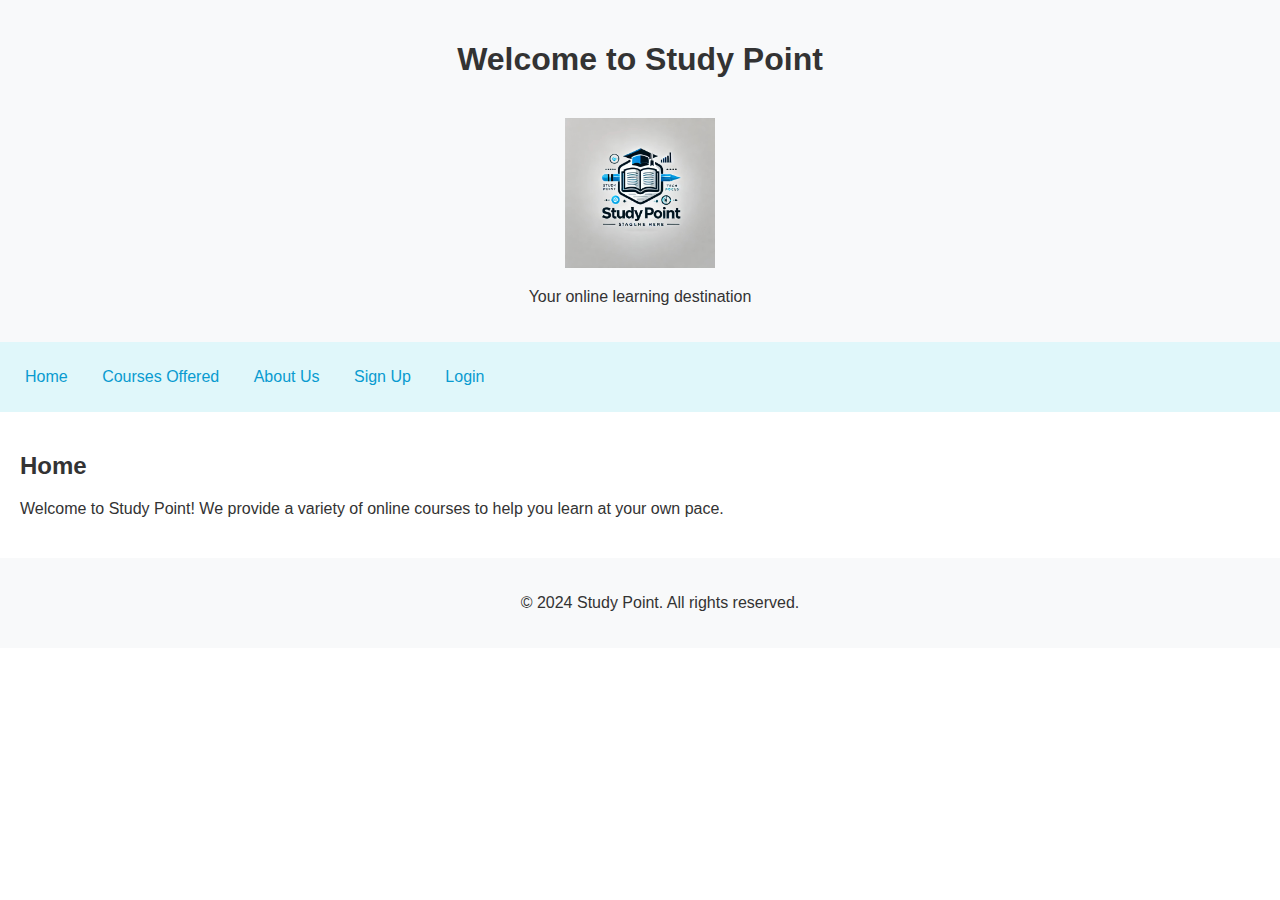
<file: index.html>
<!DOCTYPE html>
<html lang="en">
<head>
    <meta charset="UTF-8">
    <meta name="viewport" content="width=device-width, initial-scale=1.0">
    <title>Study Point - Home</title>
    <link rel="stylesheet" href="styles.css">
</head>
<body>
    <header>
        <h1>Welcome to Study Point</h1><br>
        <img src="studypoint-logo.jpg" alt="Study Point Logo" height="150 px" width="150 px">
        <p>Your online learning destination</p>
    </header>
    <nav>
        <ul>
            <li><a href="index.html">Home</a></li>
            <li><a href="courses.html">Courses Offered</a></li>
            <li><a href="about.html">About Us</a></li>
            <li><a href="signup.html">Sign Up</a></li>
            <li><a href="login.html">Login</a></li>
        </ul>
    </nav>
    <main>
        <section id="home">
            <h2>Home</h2>
            <p>Welcome to Study Point! We provide a variety of online courses to help you learn at your own pace.</p>
        </section>
    </main>
    <footer>
        <p>&copy; 2024 Study Point. All rights reserved.</p>
    </footer>
</body>
</html>
<!-- make content for a presentation to showcase an e-learning platform that offers variety of courses are offered such as web development, machine learning, data science, digital marketing, graphics designing etc., and also design thinking points(Empathize, Define, Ideate, Prototype 
and test ) -->
</file>
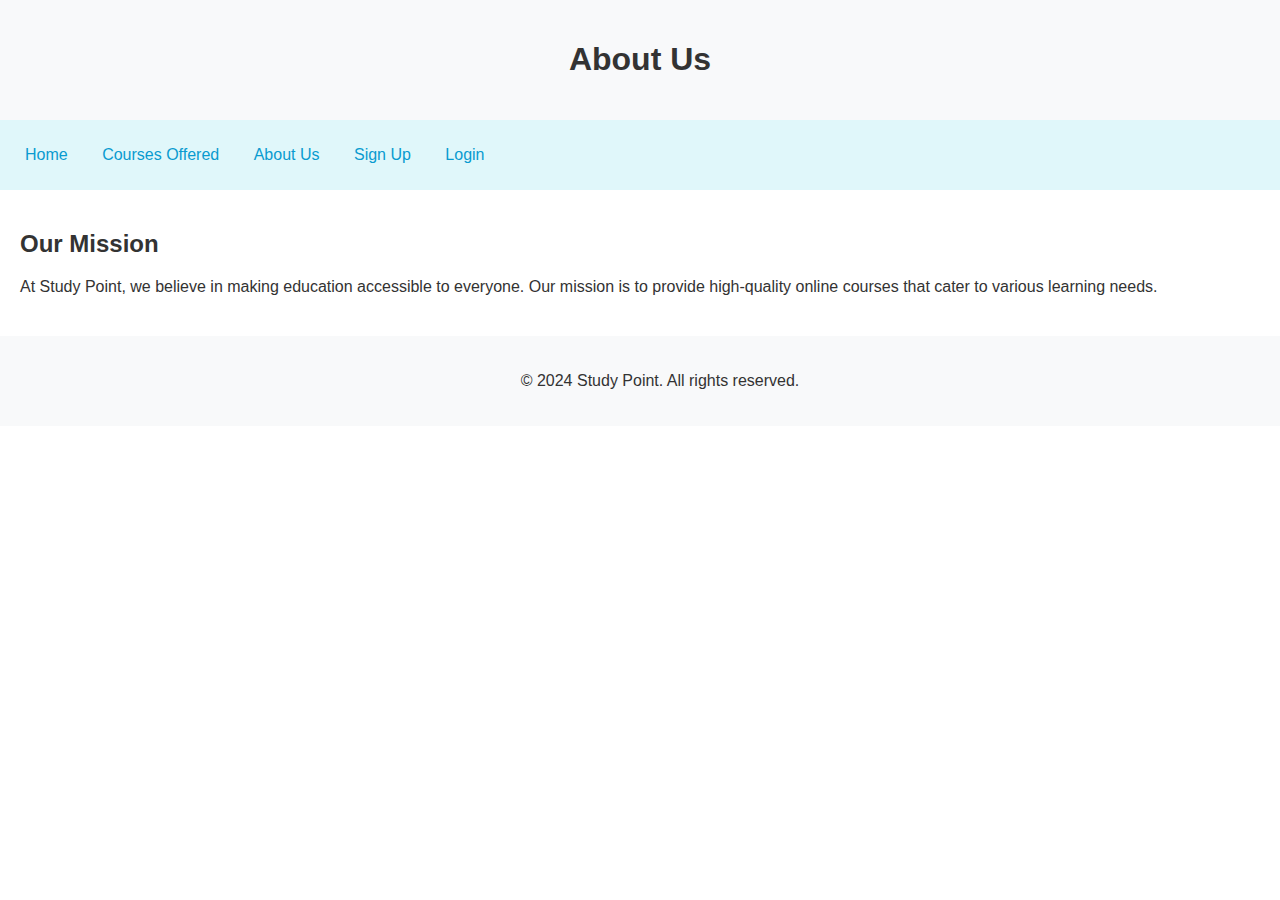
<file: about.html>
<!DOCTYPE html>
<html lang="en">
<head>
    <meta charset="UTF-8">
    <meta name="viewport" content="width=device-width, initial-scale=1.0">
    <title>Study Point - About Us</title>
    <link rel="stylesheet" href="styles.css">
</head>
<body>
    <header>
        <h1>About Us</h1>
    </header>
    <nav>
        <ul>
            <li><a href="index.html">Home</a></li>
            <li><a href="courses.html">Courses Offered</a></li>
            <li><a href="about.html">About Us</a></li>
            <li><a href="signup.html">Sign Up</a></li>
            <li><a href="login.html">Login</a></li>
        </ul>
    </nav>
    <main>
        <section>
            <h2>Our Mission</h2>
            <p>At Study Point, we believe in making education accessible to everyone. Our mission is to provide high-quality online courses that cater to various learning needs.</p>
        </section>
    </main>
    <footer>
        <p>&copy; 2024 Study Point. All rights reserved.</p>
    </footer>
</body>
</html>
</file>
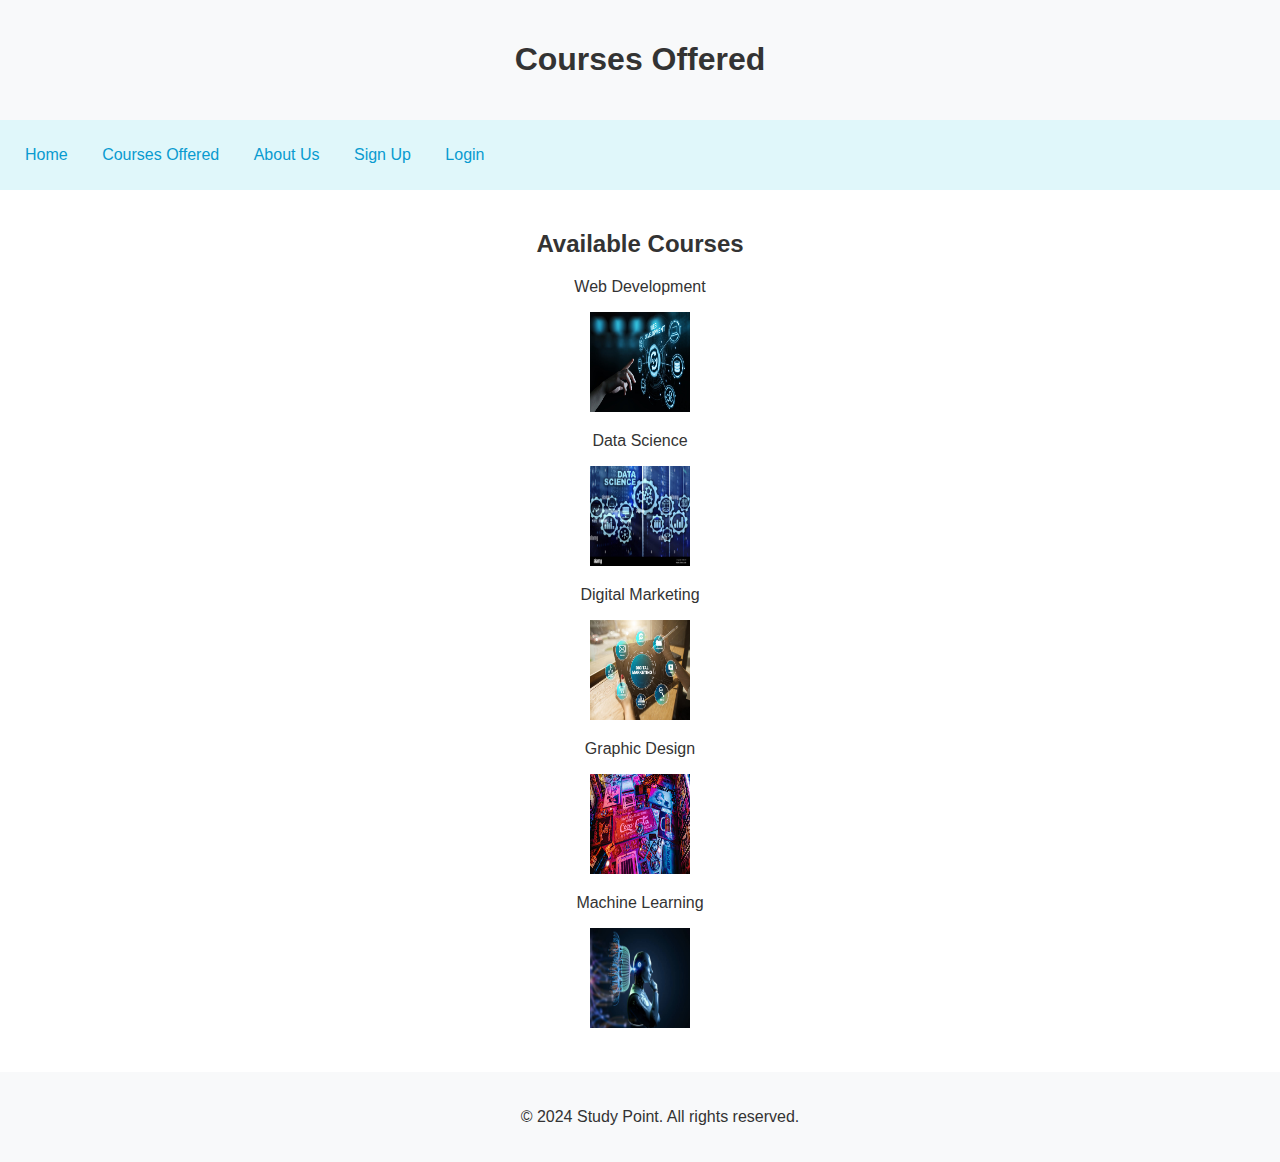
<file: courses.html>
<!DOCTYPE html>
<html lang="en">
<head>
    <meta charset="UTF-8">
    <meta name="viewport" content="width=device-width, initial-scale=1.0">
    <title>Study Point - Courses Offered</title>
    <link rel="stylesheet" href="styles.css">
</head>
<body>
    <header>
        <h1>Courses Offered</h1>
    </header>
    <nav>
        <ul>
            <li><a href="index.html">Home</a></li>
            <li><a href="courses.html">Courses Offered</a></li>
            <li><a href="about.html">About Us</a></li>
            <li><a href="signup.html">Sign Up</a></li>
            <li><a href="login.html">Login</a></li>
        </ul>
    </nav>
    <main>
        <section class="centered">
            <h2>Available Courses</h2>
            <div class="course-list">
                <div class="course-item">
                    <p>Web Development</p>
                    <img src="webd.jpg" height="100" width="100">
                </div>
                <div class="course-item">
                    <p>Data Science</p>
                    <img src="datascience.jpg" height="100" width="100">
                </div>
                <div class="course-item">
                    <p>Digital Marketing</p>
                    <img src="digitalmarketing.jpg" height="100" width="100">
                </div>
                <div class="course-item">
                    <p>Graphic Design</p>
                    <img src="graphic.jpeg" height="100" width="100">
                </div>
                <div class="course-item">
                    <p>Machine Learning</p>
                    <img src="ml.jpg" height="100" width="100">
                </div>
            </div>
        </section>
    </main>
    <footer>
        <p>&copy; 2024 Study Point. All rights reserved.</p>
    </footer>
</body>
</html>
</file>
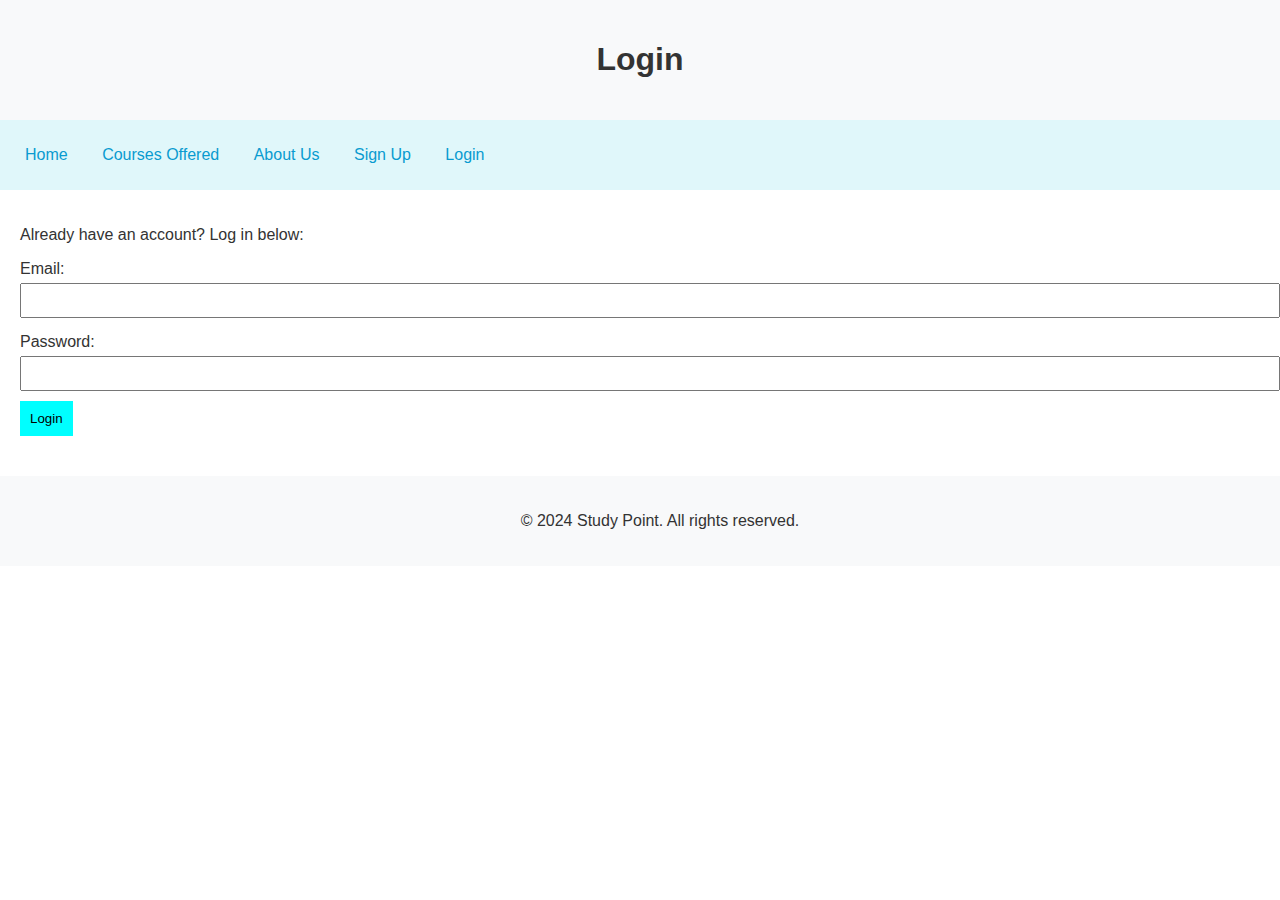
<file: login.html>
<!DOCTYPE html>
<html lang="en">
<head>
    <meta charset="UTF-8">
    <meta name="viewport" content="width=device-width, initial-scale=1.0">
    <title>Study Point - Login</title>
    <link rel="stylesheet" href="styles.css">
    <script>
        function validateLoginForm() {
            const email = document.getElementById('login-email').value;
            const password = document.getElementById('login-password').value;

            if (!email || !password) {
                alert("Please fill out all fields.");
                return false; // Prevent form submission
            }

            // Show success message and redirect to home page
            alert("Successfully logged in!");
            window.location.href = "index.html"; // Redirect to home page
            return true; // Allow form submission
        }
    </script>
</head>
<body>
    <header>
        <h1>Login</h1>
    </header>
    <nav>
        <ul>
            <li><a href="index.html">Home</a></li>
            <li><a href="courses.html">Courses Offered</a></li>
            <li><a href="about.html">About Us</a></li>
            <li><a href="signup.html">Sign Up</a></li>
            <li><a href="login.html">Login</a></li>
        </ul>
    </nav>
    <main>
        <section>
            <p>Already have an account? Log in below:</p>
            <form onsubmit="return validateLoginForm()">
                <label for="login-email">Email:</label>
                <input type="email" id="login-email" name="login-email" required>
                <br>
                <label for="login-password">Password:</label>
                <input type="password" id="login-password" name="login-password" required>
                <br>
                <button type="submit">Login</button>
            </form>
        </section>
    </main>
    <footer>
        <p>&copy; 2024 Study Point. All rights reserved.</p>
    </footer>
</body>
</html>
</file>
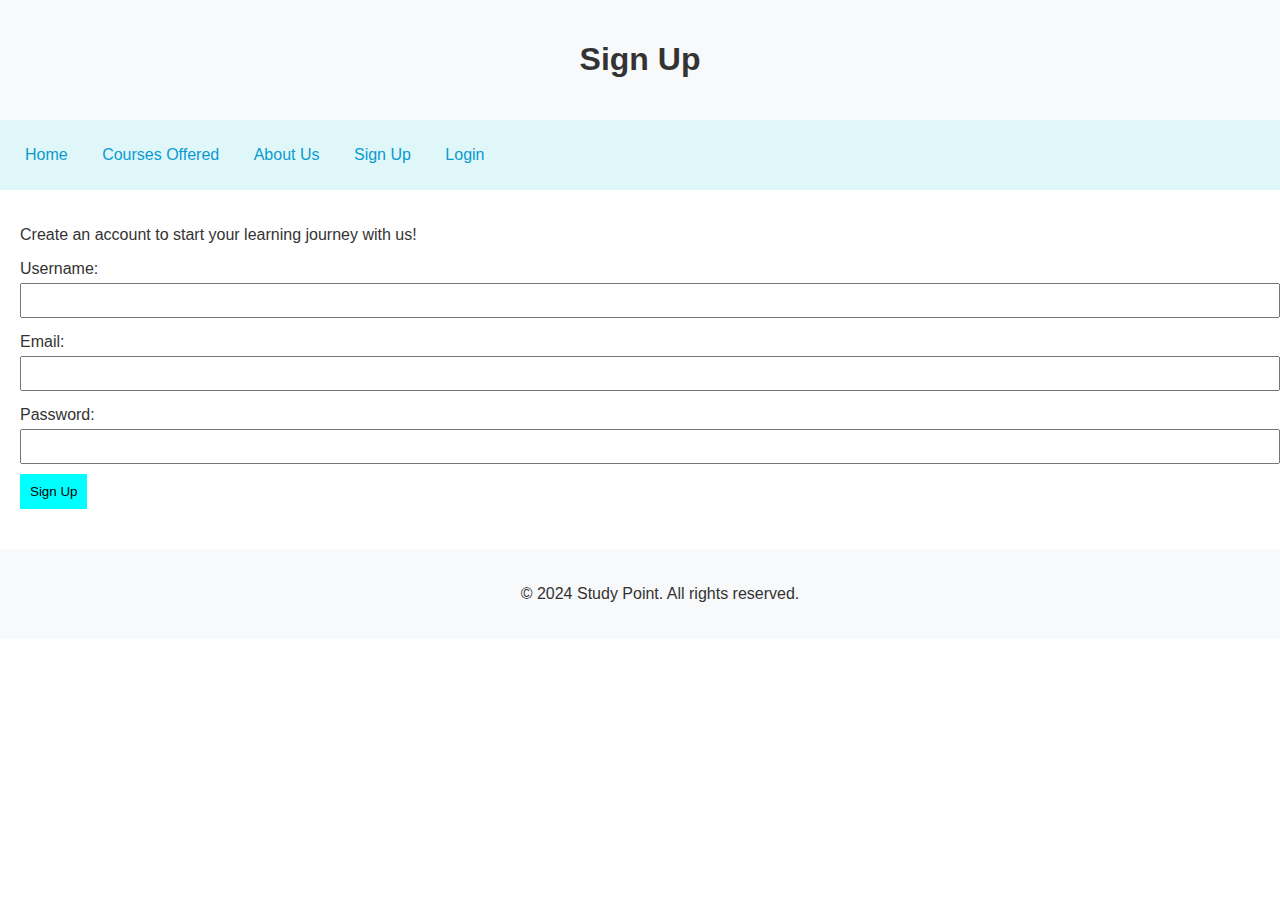
<file: signup.html>
<!DOCTYPE html>
<html lang="en">
<head>
    <meta charset="UTF-8">
    <meta name="viewport" content="width=device-width, initial-scale=1.0">
    <title>Study Point - Sign Up</title>
    <link rel="stylesheet" href="styles.css">
    <script>
        function validateSignUpForm() {
            const username = document.getElementById('username').value;
            const email = document.getElementById('email').value;
            const password = document.getElementById('password').value;

            // Check if all fields are filled
            if (!username || !email || !password) {
                alert("Please fill out all fields.");
                return false; // Prevent form submission
            }

            // Password validation
            const passwordRegex = /^(?=.*[0-9])(?=.*[!@#$%^&*])[A-Za-z\d!@#$%^&*]{6,}$/;
            if (!passwordRegex.test(password)) {
                alert("Password must be at least 6 characters long, contain at least one number and one special character.");
                return false; // Prevent form submission
            }

            // Show success message and redirect to home page
            alert("Successfully signed up!");
            window.location.href = "index.html"; // Redirect to home page
            return true; // Allow form submission
        }
    </script>
</head>
<body>
    <header>
        <h1>Sign Up</h1>
    </header>
    <nav>
        <ul>
            <li><a href="index.html">Home</a></li>
            <li><a href="courses.html">Courses Offered</a></li>
            <li><a href="about.html">About Us</a></li>
            <li><a href="signup.html">Sign Up</a></li>
            <li><a href="login.html">Login</a></li>
        </ul>
    </nav>
    <main>
        <section>
            <p>Create an account to start your learning journey with us!</p>
            <form onsubmit="return validateSignUpForm()">
                <label for="username">Username:</label>
                <input type="text" id="username" name="username" required>
                <br>
                <label for="email">Email:</label>
                <input type="email" id="email" name="email" required>
                <br>
                <label for="password">Password:</label>
                <input type="password" id="password" name="password" required>
                <br>
                <button type="submit">Sign Up</button>
            </form>
        </section>
    </main>
    <footer>
        <p>&copy; 2024 Study Point. All rights reserved.</p>
    </footer>
</body>
</html>
</file>
<file: styles.css>
body {
    font-family: Arial, sans-serif;
    margin: 0;
    padding: 0;
    background-color: white;
    color: #333;
}

header {
    background-color: cyan;
    padding: 20px;
    text-align: center;
}

nav {
    background-color: #e0f7fa;
    padding: 10px;
}

nav ul {
    list-style-type: none;
    padding: 0;
}

nav ul li {
    display: inline;
    margin-right: 20px;
}

nav a {
    text-decoration: none;
    color: #00796b;
}

main {
    padding: 20px;
}

section {
    margin-bottom: 20px;
}

form {
    margin-top: 10px;
}

form label {
    display: block;
    margin: 5px 0;
}

form input {
    width: 100%;
    padding: 8px;
    margin-bottom: 10px;
}

form button {
    background-color: cyan;
    border: none;
    padding: 10px;
    cursor: pointer;
}

footer {
    background-color: cyan;
    text-align: center;
    padding: 10px;
    position: relative;
    bottom: 0;
    width: 100% ;
}
/* Centering the content */
.centered {
    text-align: center;
}
.course-list {
    list-style-type: none; /* Remove bullet points */
    padding: 0; /* Remove padding */
}
.course-list li {
    margin: 10px 0; /* Add some space between items */
}
header, footer {
    background-color: #f8f9fa; /* Light background for header and footer */
    padding: 20px; /* Add padding for spacing */
    text-align: center; /* Center-align text in header and footer */
}
nav ul {
    list-style-type: none; /* Remove bullet points from navigation */
    padding: 0; /* Remove padding */
}
nav ul li {
    display: inline; /* Display navigation items inline */
    margin: 0 15px; /* Add space between navigation items */
}
nav ul li a {
    text-decoration: none; /* Remove underline from links */
    color: #099bd0; /* Link color */
}
nav ul li a:hover {
    text-decoration: underline; /* Underline on hover for better UX */
}
</file>
